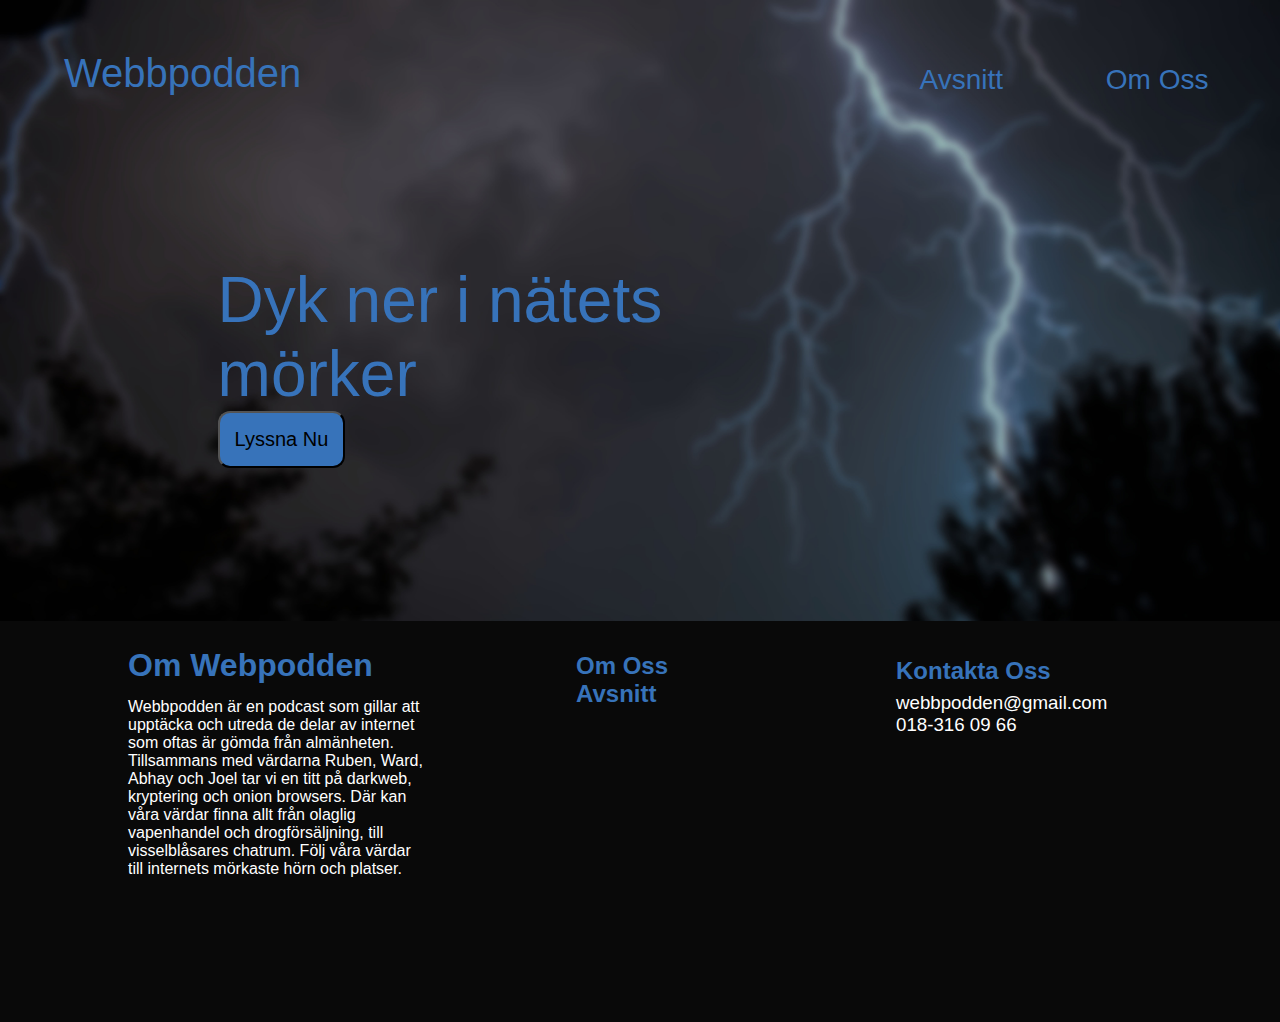
<file: index.html>
<!DOCTYPE html>
<html lang="en">
<head>
    <meta charset="UTF-8">
    <meta http-equiv="X-UA-Compatible" content="IE=edge">
    <meta name="viewport" content="width=device-width, initial-scale=1.0">
    <link rel="stylesheet" href="index.css">
    <title>Webbpodden</title>
</head>
<body>

<header>
    <a href="index.html">Webbpodden</a>
</header>

<nav>
    <a href="episodes.html">Avsnitt</a>
    <a href="about.html">Om Oss</a>
</nav>

<div class="main_text">
    <p>
        Dyk ner i nätets mörker
    </p>
    <input type="button" onclick="window.location.href = 'episodes.html'" value="Lyssna Nu">
</div>

<div class="footer">

    <h1>Om Webpodden</h1>
    
    <div class="footer_links">
    <a href="about.html">Om Oss</a>

    <a href="episodes.html">Avsnitt</a>
    </div>

    <div class="footer_contact">
        <h2>Kontakta Oss</h2>
    
        <h3>
            webbpodden@gmail.com
            <br>
            018-316 09 66
        </h3>
    </div>

    <p>
        Webbpodden är en podcast som gillar att upptäcka och utreda de delar
        av internet som oftas är gömda från almänheten. Tillsammans med 
        värdarna Ruben, Ward, Abhay och Joel tar vi en titt på darkweb, 
        kryptering och onion browsers. Där kan våra värdar finna allt från
        olaglig vapenhandel och drogförsäljning, till visselblåsares chatrum.
        Följ våra värdar till internets mörkaste hörn och platser.
    </p>
</div>

</body>
</html>
</file>
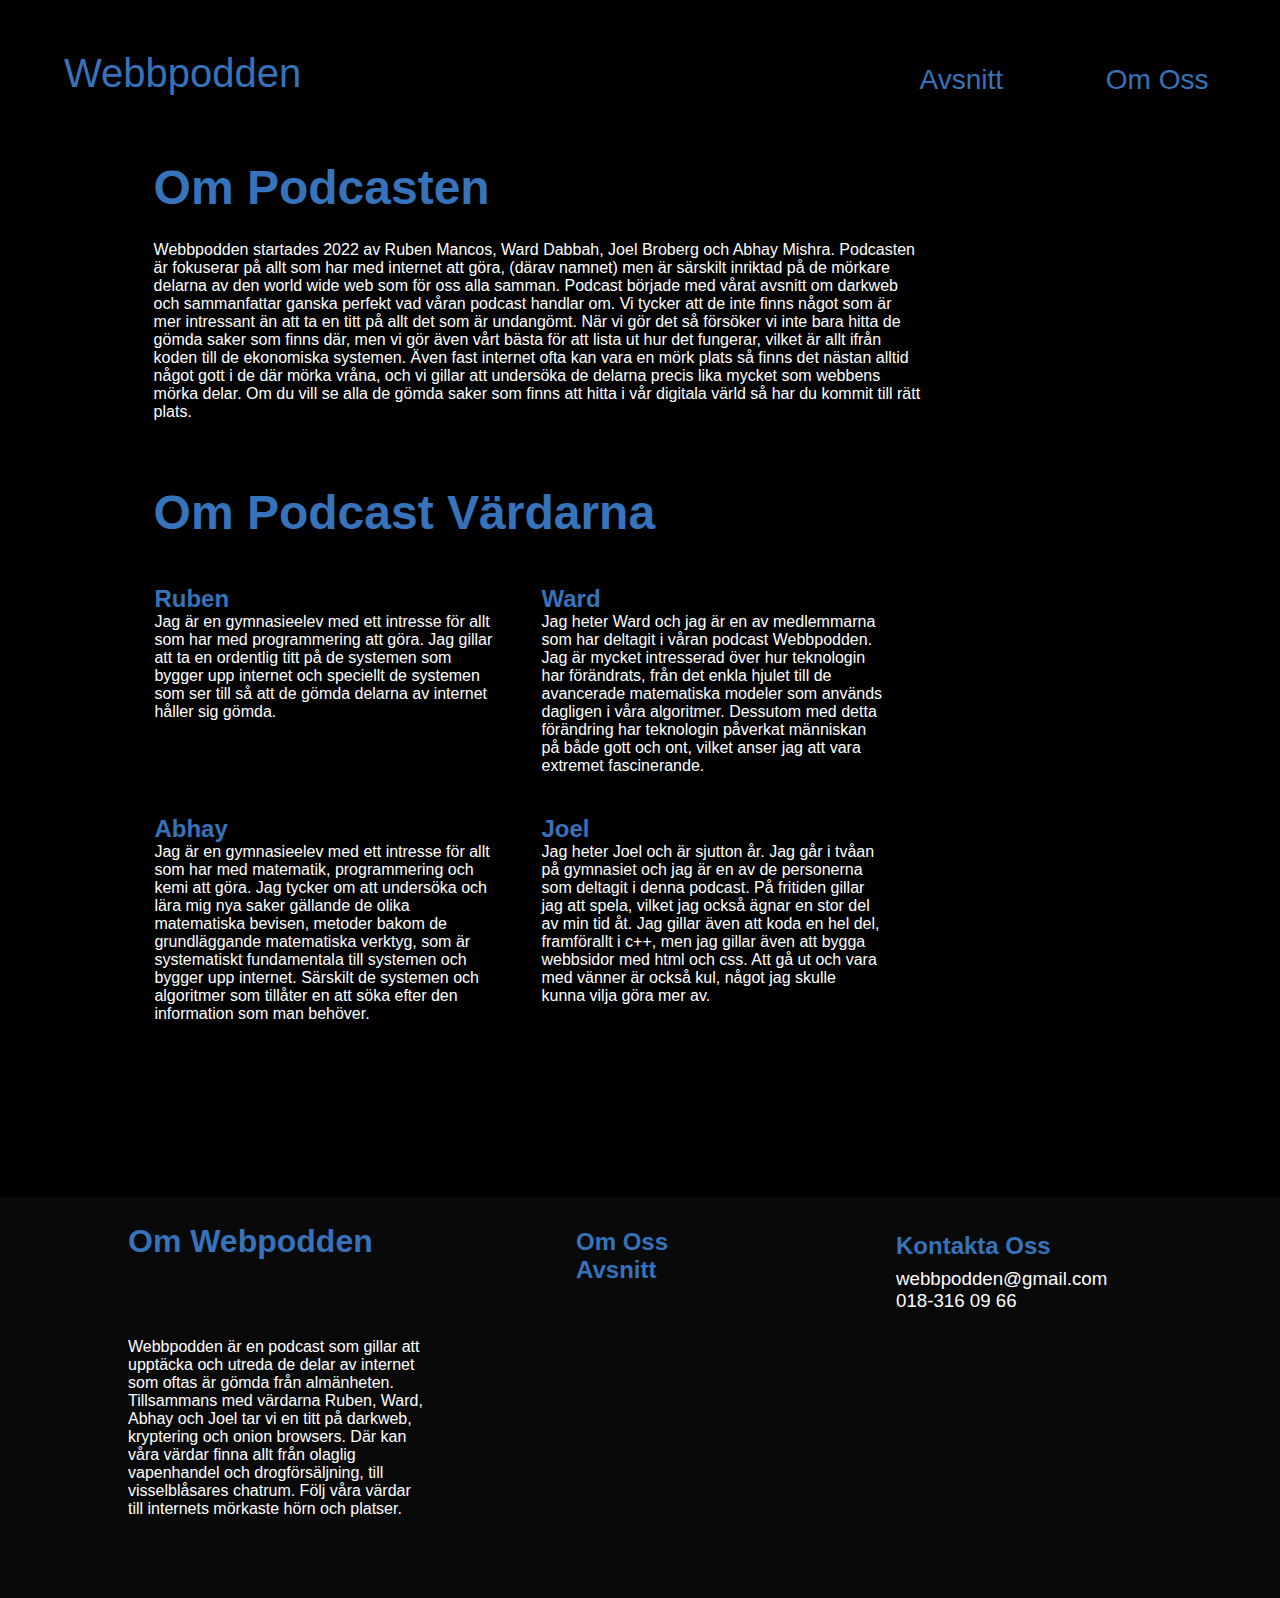
<file: about.html>
<!DOCTYPE html>
<html lang="en">
<head>
    <meta charset="UTF-8">
    <meta http-equiv="X-UA-Compatible" content="IE=edge">
    <meta name="viewport" content="width=device-width, initial-scale=1.0">
    <link rel="stylesheet" href="about.css">
    <title>Om Oss</title>
</head>
<body>

<header>
    <a href="index.html">Webbpodden</a>
</header>

<nav>
    <a href="episodes.html">Avsnitt</a>
    <a href="about.html">Om Oss</a>
</nav>

<div class="title">
<h1>
    Om Podcasten
</h1>
</div>

<div class="about_pod">
<p>
    Webbpodden startades 2022 av Ruben Mancos, Ward Dabbah, Joel Broberg
    och Abhay Mishra. Podcasten är fokuserar på allt som har med internet
    att göra, (därav namnet) men är särskilt inriktad på de mörkare delarna
    av den world wide web som för oss alla samman. Podcast började med vårat
    avsnitt om darkweb och sammanfattar ganska perfekt vad våran podcast
    handlar om. Vi tycker att de inte finns något som är mer intressant än
    att ta en titt på allt det som är undangömt. När vi gör det så försöker
    vi inte bara hitta de gömda saker som finns där, men vi gör även vårt
    bästa för att lista ut hur det fungerar, vilket är allt ifrån koden
    till de ekonomiska systemen. Även fast internet ofta kan vara en mörk 
    plats så finns det nästan alltid något gott i de där mörka vråna, och vi
    gillar att undersöka de delarna precis lika mycket som webbens mörka 
    delar. Om du vill se alla de gömda saker som finns att hitta i vår
    digitala värld så har du kommit till rätt plats.
</p>
</div>

<div class="title">
    <h1>
        Om Podcast Värdarna
    </h1>
</div>

<div class="about_hosts">
    <div class="host">
        <h2>Ruben</h2>
        Jag är en gymnasieelev med ett intresse för allt som har med
        programmering att göra. Jag gillar att ta en ordentlig titt 
        på de systemen som bygger upp internet och speciellt de 
        systemen som ser till så att de gömda delarna av internet 
        håller sig gömda.         
    </div>
    <div class="host">
        <h2>Ward</h2>
        Jag heter Ward och jag är en av medlemmarna som har deltagit i 
        våran podcast Webbpodden. Jag är mycket intresserad över hur 
        teknologin har förändrats, från det enkla hjulet till de avancerade 
        matematiska modeler som används dagligen i våra algoritmer. 
        Dessutom med detta förändring har teknologin påverkat människan på 
        både gott och ont, vilket anser jag att vara extremet fascinerande.
        
    </div>
    <div class="host">
        <h2>Abhay</h2>
        Jag är en gymnasieelev med ett intresse för allt som har med 
        matematik, programmering och kemi att göra. Jag tycker om att 
        undersöka och lära mig nya saker gällande de olika matematiska 
        bevisen, metoder bakom de grundläggande matematiska verktyg, 
        som är systematiskt fundamentala till systemen och bygger upp 
        internet. Särskilt de systemen och algoritmer som tillåter en 
        att söka efter den information som man behöver.
        
    </div>
    <div class="host">
        <h2>Joel</h2>
        Jag heter Joel och är sjutton år. Jag går i tvåan på gymnasiet och 
        jag är en av de personerna som deltagit i denna podcast. 
        På fritiden gillar jag att spela, vilket jag också ägnar en stor 
        del av min tid åt. Jag gillar även att koda en hel del, 
        framförallt i c++, men jag gillar även att bygga webbsidor 
        med html och css. Att gå ut och vara med vänner är också kul, 
        något jag skulle kunna vilja göra mer av. 
        
    </div>
</div>

<div class="footer">

    <h1>Om Webpodden</h1>
    
    <div class="footer_links">
    <a href="about.html">Om Oss</a>

    <a href="episodes.html">Avsnitt</a>
    </div>

    <div class="footer_contact">
        <h2>Kontakta Oss</h2>
    
        <h3>
            webbpodden@gmail.com
            <br>
            018-316 09 66
        </h3>
    </div>

    <p>
        Webbpodden är en podcast som gillar att upptäcka och utreda de delar
        av internet som oftas är gömda från almänheten. Tillsammans med 
        värdarna Ruben, Ward, Abhay och Joel tar vi en titt på darkweb, 
        kryptering och onion browsers. Där kan våra värdar finna allt från
        olaglig vapenhandel och drogförsäljning, till visselblåsares chatrum.
        Följ våra värdar till internets mörkaste hörn och platser.
    </p>
</div>

</body>
</html>
</file>
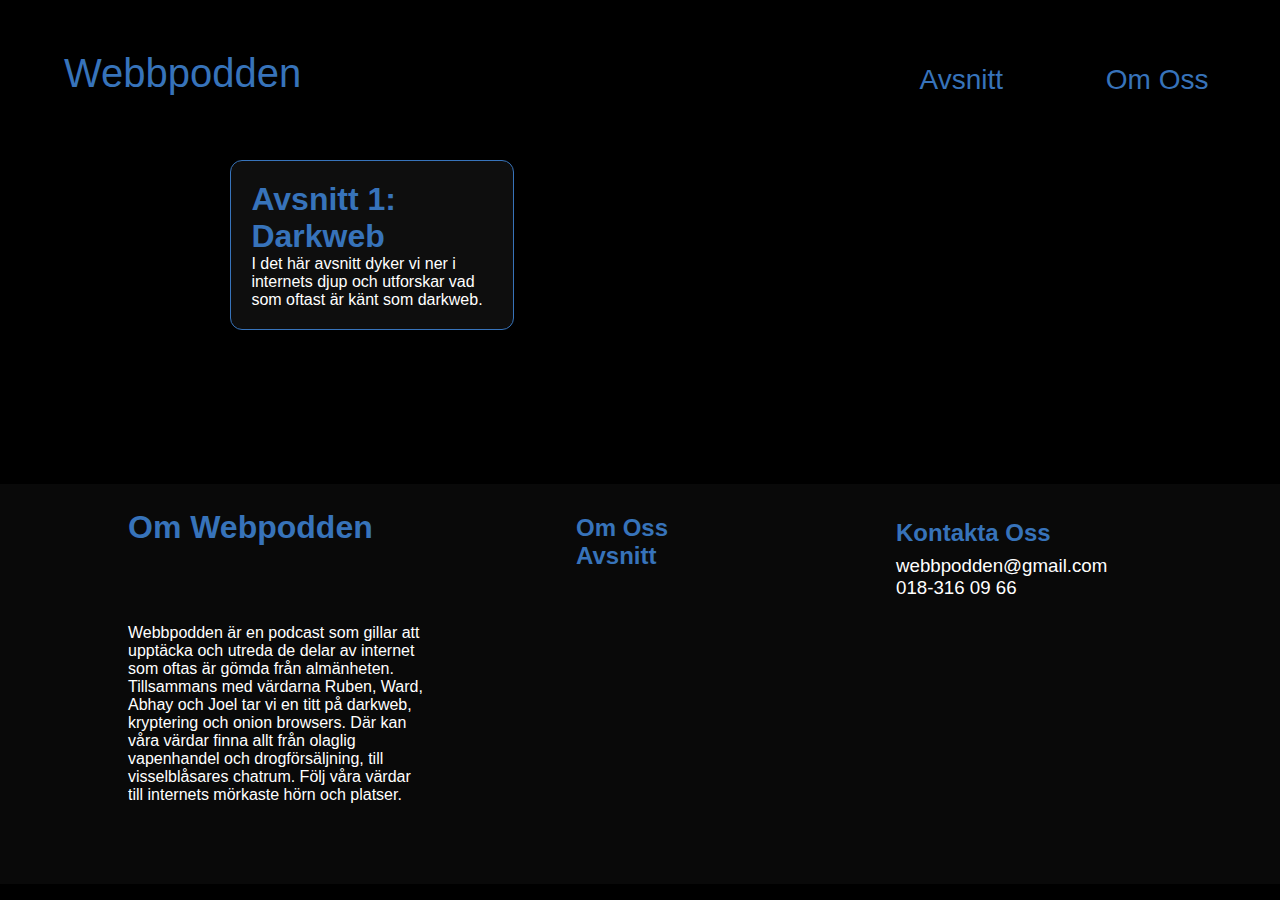
<file: episodes.html>
<!DOCTYPE html>
<html lang="en">
<head>
    <meta charset="UTF-8">
    <meta http-equiv="X-UA-Compatible" content="IE=edge">
    <meta name="viewport" content="width=device-width, initial-scale=1.0">
    <link rel="stylesheet" href="episodes.css">
    <title>Avsnitt</title>
</head>
<body>

<header>
    <a href="index.html">Webbpodden</a>
</header>

<nav>
    <a href="episodes.html">Avsnitt</a>
    <a href="about.html">Om Oss</a>
</nav>

<div class="episodes">
    <div class="episode">
        <a href="episode_1.html">
        <h1>Avsnitt 1: Darkweb</h1>
        I det här avsnitt dyker vi ner i internets djup och utforskar 
        vad som oftast är känt som darkweb.
        </a> 
    </div>
</div>

<div class="footer">

    <h1>Om Webpodden</h1>
    
    <div class="footer_links">
    <a href="about.html">Om Oss</a>

    <a href="episodes.html">Avsnitt</a>
    </div>

    <div class="footer_contact">
        <h2>Kontakta Oss</h2>
    
        <h3>
            webbpodden@gmail.com
            <br>
            018-316 09 66
        </h3>
    </div>

    <p>
        Webbpodden är en podcast som gillar att upptäcka och utreda de delar
        av internet som oftas är gömda från almänheten. Tillsammans med 
        värdarna Ruben, Ward, Abhay och Joel tar vi en titt på darkweb, 
        kryptering och onion browsers. Där kan våra värdar finna allt från
        olaglig vapenhandel och drogförsäljning, till visselblåsares chatrum.
        Följ våra värdar till internets mörkaste hörn och platser.
    </p>
</div>
    
</body>
</html>
</file>
<file: index.css>
*{
    margin: 0;
    font-family: 'Segoe UI', Tahoma, Geneva, Verdana, sans-serif;
}

body{
    background-color: black;
    background-image: url(img/blixt_blur.jpg);
    background-repeat: no-repeat;
    background-size: 100%;

}

header{
    margin-top: 4%;
    margin-left: 5%;
}

header a{
    color: rgb(55, 115, 186);
    text-decoration: none;
    font-size: 40px;
    font-weight: 500;
}

nav{
    margin-left: 68%;
    margin-top: -2.5%;
}

nav a{
    color: rgb(55, 115, 186);
    text-decoration: none;
    padding: 12%;
    font-size: 28px;
}

.main_text{
    width: 550px;
    margin-top: 13%;
    margin-left: 17%;
}

.main_text p{
    color: rgb(55, 115, 186);
    font-size: 64px;
}

input{
    background-color: rgb(55, 115, 186);
    padding: 15px;
    border-radius: 12px;
    font-size: 20px;
    cursor: pointer;
}


.footer{
    height: 375px;
    padding-top: 2%;
    margin-top: 12%;
    background-color: rgb(9, 9, 9);
}
.footer h1{
    color: rgb(55, 115, 186);
    margin-left: 10%;
}

.footer a{
    color: rgb(55, 115, 186);
    text-decoration: none;
    font-size: 24px;
    font-weight: bold;
}

.footer_links{
    width: 130px;
    margin-left: 45%;
    margin-top: -2.5%;
}

.footer_contact {
    margin-top: -4%;
    margin-left: 70%;
    color: white;
}

.footer_contact h2{
    color: rgb(55, 115, 186);
}

.footer_contact h3{
    font-weight: normal;
    margin-top: 2%;
}

.footer p{
    width: 300px;
    color: rgb(255, 255, 255);
    margin-top: -3%;
    margin-left: 10%;
}
</file>
<file: about.css>
*{
    margin: 0;
    font-family: 'Segoe UI', Tahoma, Geneva, Verdana, sans-serif;
}

body{
    background-color: black;
}


header{
    margin-top: 4%;
    margin-left: 5%;
}

header a{
    color: rgb(55, 115, 186);
    text-decoration: none;
    font-size: 40px;
    font-weight: 500;
}

nav{
    margin-left: 68%;
    margin-top: -2.5%;
}

nav a{
    color: rgb(55, 115, 186);
    text-decoration: none;
    padding: 12%;
    font-size: 28px;
}

.title h1{
    color: rgb(55, 115, 186);
    margin-left: 12%;
    margin-top: 5%;
    font-size: 300%;
}

.about_pod p{
    color: rgb(255, 255, 255);
    width: 60%;
    margin-top: 2%;
    margin-left: 12%;
}

.about_hosts{
    display: grid;
    grid-template-columns: auto auto;
    margin-left: 10.5%;
    margin-top: 2%;
    width: 60%;

}

.host{
    color: white;
    padding: 20px;
}

.host h2{
    color: rgb(55, 115, 186);
}

.footer{
    height: 375px;
    padding-top: 2%;
    margin-top: 12%;
    background-color: rgb(9, 9, 9);
}
.footer h1{
    color: rgb(55, 115, 186);
    margin-left: 10%;
}

.footer a{
    color: rgb(55, 115, 186);
    text-decoration: none;
    font-size: 24px;
    font-weight: bold;
}

.footer_links{
    width: 130px;
    margin-left: 45%;
    margin-top: -2.5%;
}

.footer_contact {
    margin-top: -4%;
    margin-left: 70%;
    color: white;
}

.footer_contact h2{
    color: rgb(55, 115, 186);
}

.footer_contact h3{
    font-weight: normal;
    margin-top: 2%;
}

.footer p{
    width: 300px;
    color: rgb(255, 255, 255);
    margin-top: 2%;
    margin-left: 10%;
}
</file>
<file: episodes.css>
*{
    margin: 0;
    font-family: 'Segoe UI', Tahoma, Geneva, Verdana, sans-serif;
}

body{
    background-color: black;
}

header{
    margin-top: 4%;
    margin-left: 5%;
}

header a{
    color: rgb(55, 115, 186);
    text-decoration: none;
    font-size: 40px;
    font-weight: 500;
}

nav{
    margin-left: 68%;
    margin-top: -2.5%;
}

nav a{
    color: rgb(55, 115, 186);
    text-decoration: none;
    padding: 12%;
    font-size: 28px;
}

.episodes{
    display: grid;
    grid-template-columns: auto auto auto;
    margin-left: 18%;
    margin-top: 5%;
    gap: 50px 50px;
    width: 30%;

}

.episode a{
    text-decoration: none;
    color: white;
}

.episode{
    background-color: rgba(27, 27, 27, 0.523);
    padding: 20px;
    border: solid 1px rgb(55, 115, 186);
    border-radius: 12px;
    color: white;
}

.episode h1{
    color: rgb(55, 115, 186);
}

.footer{
    height: 375px;
    padding-top: 2%;
    margin-top: 12%;
    background-color: rgb(9, 9, 9);
}
.footer h1{
    color: rgb(55, 115, 186);
    margin-left: 10%;
}

.footer a{
    color: rgb(55, 115, 186);
    text-decoration: none;
    font-size: 24px;
    font-weight: bold;
}

.footer_links{
    width: 130px;
    margin-left: 45%;
    margin-top: -2.5%;
}

.footer_contact {
    margin-top: -4%;
    margin-left: 70%;
    color: white;
}

.footer_contact h2{
    color: rgb(55, 115, 186);
}

.footer_contact h3{
    font-weight: normal;
    margin-top: 2%;
}

.footer p{
    width: 300px;
    color: rgb(255, 255, 255);
    margin-top: 2%;
    margin-left: 10%;
}
</file>
